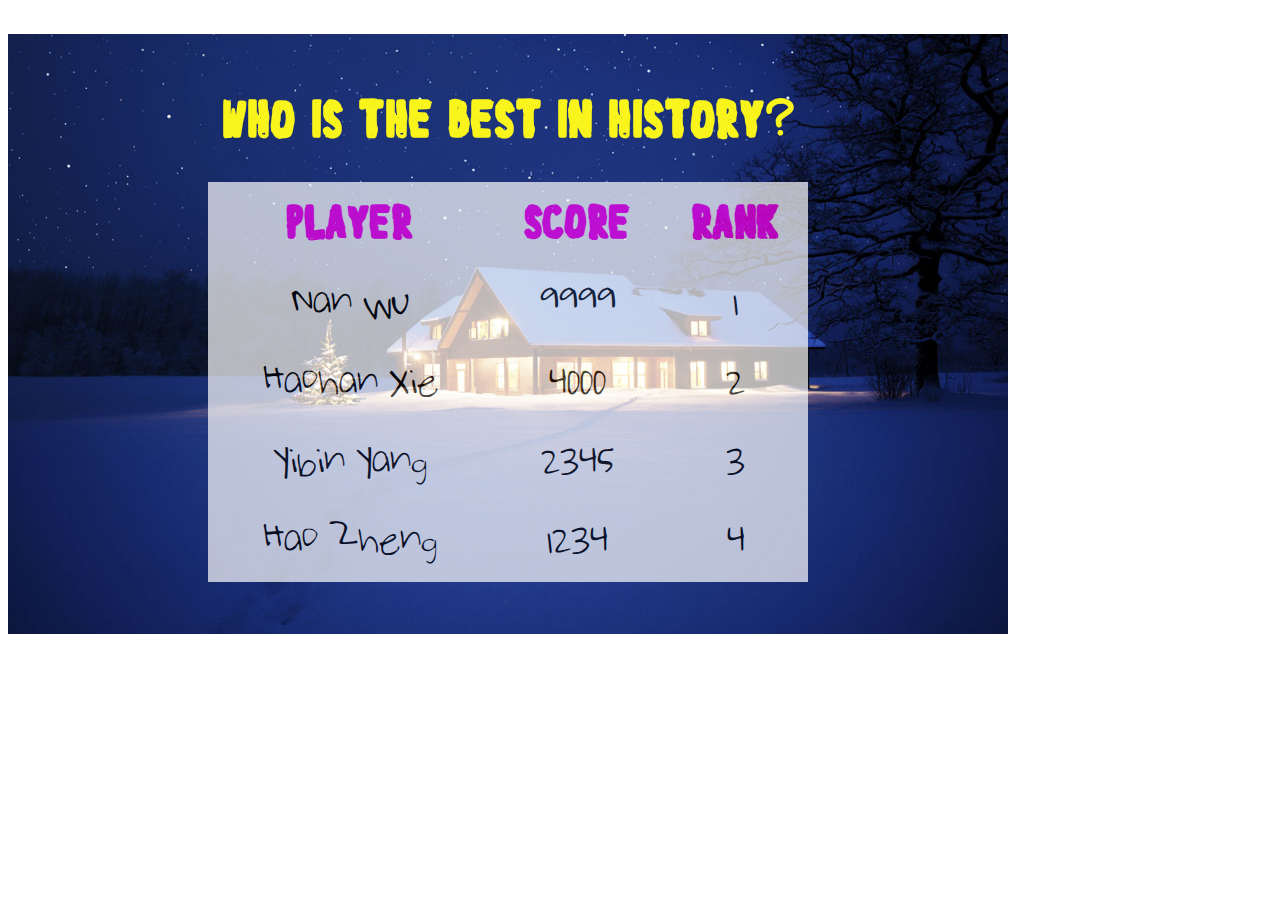
<file: 493 project webpage game/rank.html>
<!DOCTYPE html>
<html>
	<head>
		<title> Players Ranking Page </title>
		<meta charset = "UTF-8">
		<link rel = "stylesheet" type = "text/css" href = "rank.css">
	</head>
	<body>
	<div class = "container">
		<h1> Who is the best in history?</h1>
		<table class = "table">
			<tr>
				<th> Player </th>
				<th> Score </th>
				<th> Rank </th>
			</tr>
			<tr> 
				<td> Nan Wu </td>
				<td> 9999 </td>
				<td> 1 </td>
			</tr>
			<tr> 
				<td> Haohan Xie </td>
				<td> 4000 </td>
				<td> 2 </td>
			</tr>
			<tr> 
				<td> Yibin Yang </td>
				<td> 2345 </td>
				<td> 3 </td>
			</tr>
			<tr> 
				<td> Hao Zheng </td>
				<td> 1234 </td>
				<td> 4 </td>
			</tr>
		</table>
	</div>
	</body>
</html>
</file>
<file: 493 project webpage game/rank.css>
@font-face{
    font-family: Typing_Dazedd;
    src: url('font/Typing_Dazedd.ttf');
    font-weight: 900;
    font-style:normal;
}
@font-face{
	font-family: LicensePl8;
	src: url('font/LicensePl8.ttf');
	font-weight:500;
	font-style:normal;
}
.container{
	align: center;
    background-image: url(image/rank-bg.jpg);
    width:1000px;
    height: 600px;
    background-size: 1000px 600px;
	padding-left: -15px;
    text-align: center;
}
table{
    text-align: center;
    opacity: 0.7;
    background: white;
    width: 600px;
    height: 400px;
    margin-left: 200px;
    padding-left: -30px;
    font-family: impact;
}
h1{
	padding-top: 60px;
    text-align: center;
    color: #F9F41B;
    font-family: LicensePl8;
    font-weight: 900;
    font-size: 50px;
}
th {
	text-align: center;
    font-family: LicensePl8;
    opacity: 1.0;
    font-size: 45px;
    font-weight: 900;
    color: #FF00F5;
    border-bottom-color: solid white;
}
tr {
	text-align: center;
	border-bottom-color: solid green;
}
td {
	font-family: Typing_Dazedd;
    opacity: 1.0;
    font-size: 45px;
    font-weight: 900;
    color: black;
}
#header{
    font:Typing_Dazedd;
}
</file>
